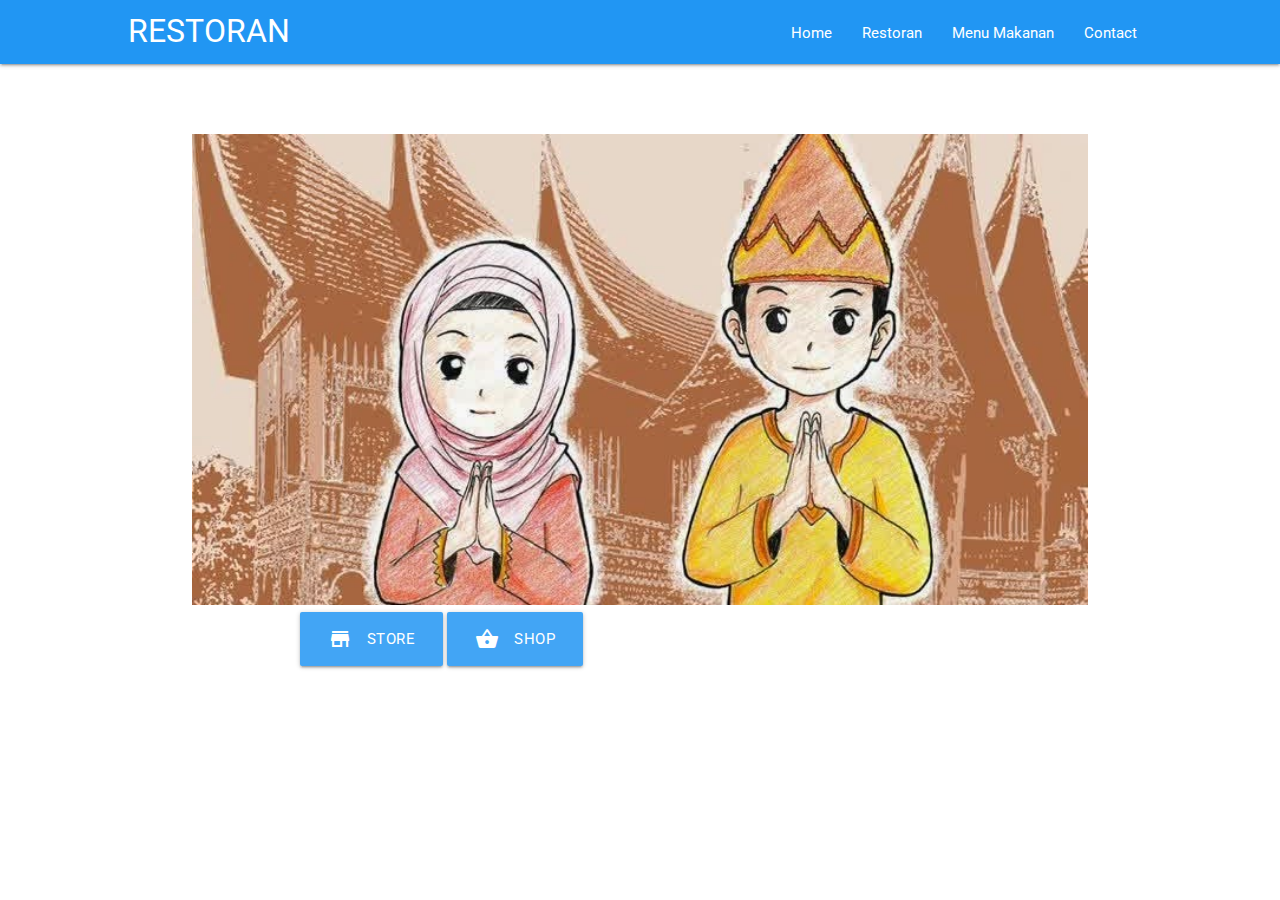
<file: Restoran/index.html>
<!DOCTYPE html>
<html lang="en">
<head>
  <meta charset="UTF-8"/>
  <title>My First PWA</title>
  <meta name="description" content="My first PWA"/>
  <meta name="viewport" content="width=device-width, initial-scale=1">
  <link rel="stylesheet" href="css/materialize.min.css">
  <meta http-equiv="X-UA-Compatible" content="ie=edge">
  <link rel="manifest" href="/manifest.json">
  <meta name="theme-color" content="#ef5350"/>
  <link href="https://fonts.googleapis.com/css?family=Roboto&display=swap" rel="stylesheet">
  <link href="https://fonts.googleapis.com/icon?family=Material+Icons" rel="stylesheet">
  <link type="text/css" rel="stylesheet" href="css/style.css">
  <!-- icon in the highest resolution we need it for -->
    <link rel="icon" sizes="192x192" href="icon-192x192.png">
    <!-- reuse same icon for Safari -->
    <link rel="apple-touch-icon" href="icon-192x192.png">
</head>
<body>
  <!-- Navigasi -->
  <nav class="blue" role="navigation">
    <div class="nav-wrapper container">
      <a href="#" class=" brand-logo" id="logo-container">RESTORAN</a>
      <a href="#" class="sidenav-trigger" data-target="nav-mobile">☰</a>

      <ul class="topnav right hide-on-med-and-down"></ul>
      <ul class="sidenav blue darken-1" id="nav-mobile"></ul>
    </div>
  </nav>
  <!-- Akhir Navigasi -->
  <div class="container" id="body-content"></div>
  <script src="js/materialize.min.js"></script>
  <script src="js/nav.js"></script>
  <script src="js/script.js"></script>
</body>
</html>
</file>
<file: Restoran/css/style.css>
body {
    font-family: Roboto;
}
#body-content{
    margin-top: 50px;
}
.nav-wrapper{
    width: 80%;
    margin: auto;
}
.banner {
    width: 100%;
    padding-top: 20px;
}

.banner .padang-img {
    width: 100%;
}
.btn-banner {
    margin-left: 12%;
}
.card img {
    width: auto;
    height: 300px;
}
.card-store img {
    width: 100%;
    height: auto;
}
.profile i {
    font-size: 12em;
    margin: 40px 0;
}
</file>
